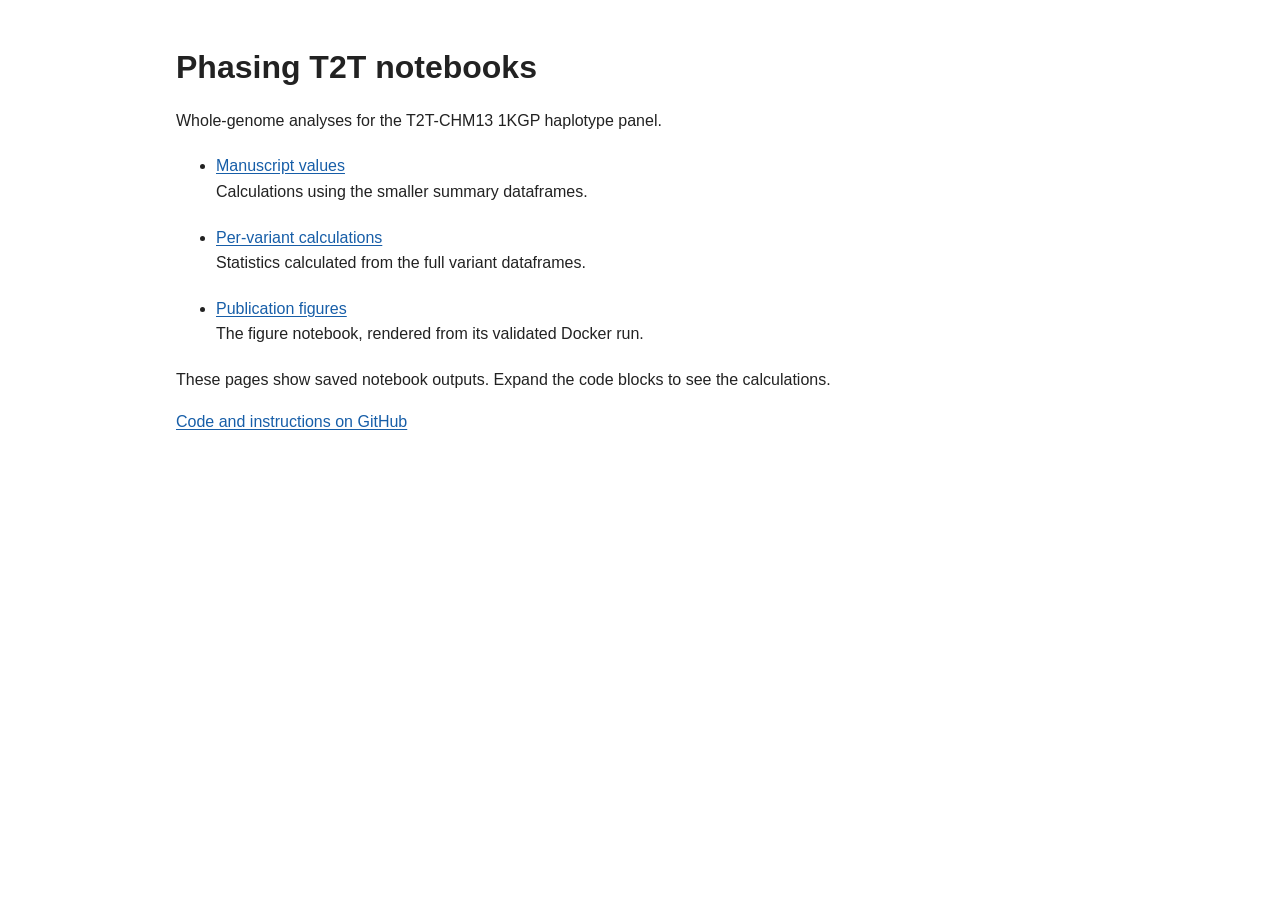
<file: index.html>
<!doctype html>
<html lang="en">
<head>
  <meta charset="utf-8">
  <meta name="viewport" content="width=device-width, initial-scale=1">
  <title>Phasing T2T notebooks</title>
  <style>
    body { max-width: 58rem; margin: 3rem auto; padding: 0 1.25rem; font: 1rem/1.6 Arial, sans-serif; color: #222; }
    h1 { font-size: 2rem; line-height: 1.2; }
    li { margin: 1.25rem 0; }
    a { color: #175ea8; text-underline-offset: .15em; }
  </style>
</head>
<body>
  <h1>Phasing T2T notebooks</h1>
  <p>Whole-genome analyses for the T2T-CHM13 1KGP haplotype panel.</p>
  <ul>
    <li><a href="calc_figures_for_paper.html">Manuscript values</a><br>Calculations using the smaller summary dataframes.</li>
    <li><a href="calc_per_variant_figures_for_paper.html">Per-variant calculations</a><br>Statistics calculated from the full variant dataframes.</li>
    <li><a href="make_plots.html">Publication figures</a><br>The figure notebook, rendered from its validated Docker run.</li>
  </ul>
  <p>These pages show saved notebook outputs. Expand the code blocks to see the calculations.</p>
  <p><a href="https://github.com/JosephLalli/phasing_T2T/tree/codex/ng-tr68126r-figure-code">Code and instructions on GitHub</a></p>
</body>
</html>
</file>
